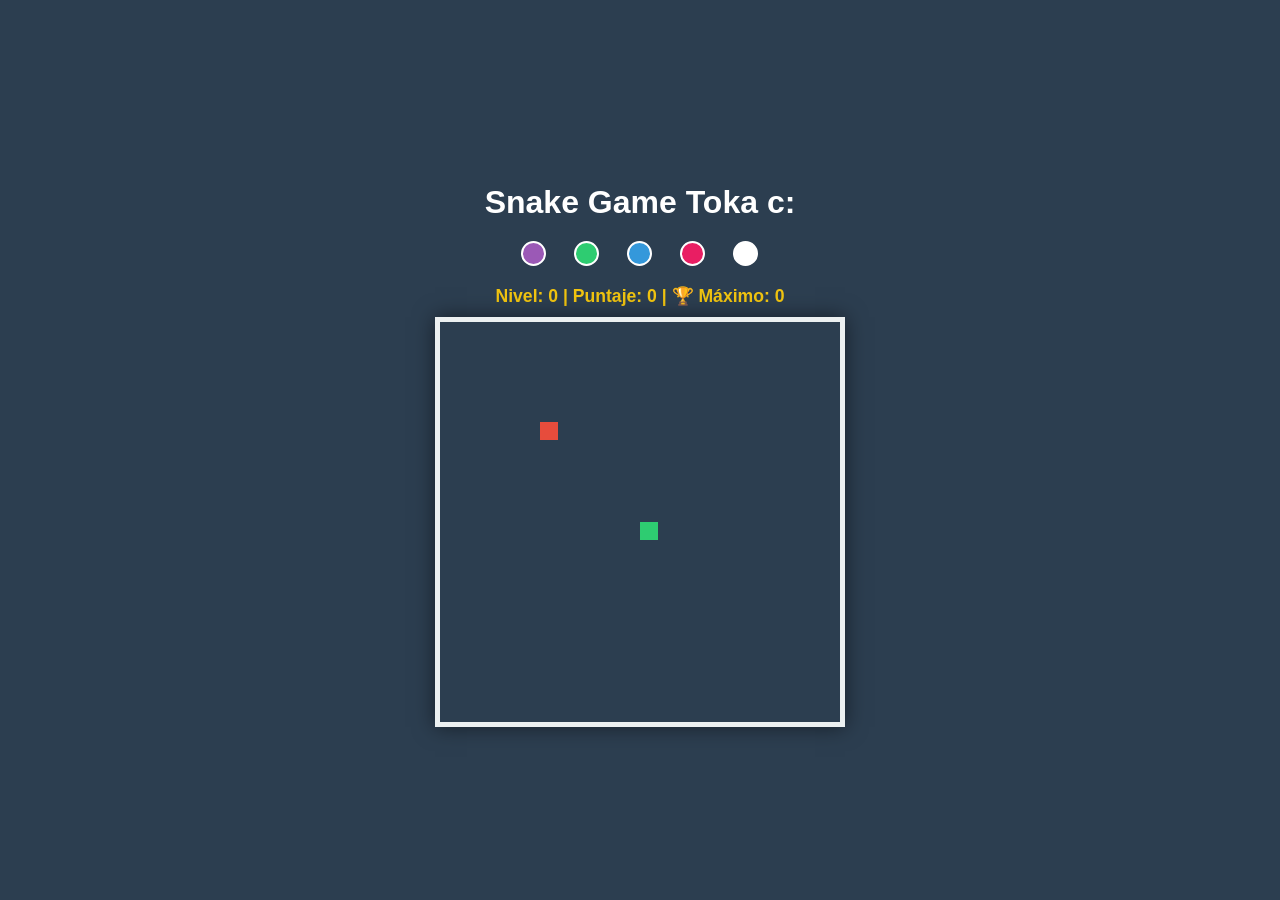
<file: toka2play/src/main/resources/static/index.html>
<!DOCTYPE html>
<html lang="es">
<head>
    <meta charset="UTF-8">
    <meta name="viewport" content="width=device-width, initial-scale=1.0, maximum-scale=1.0, user-scalable=no">
    <title>Snake Game - Toka c:</title>
    <link rel="stylesheet" href="style.css">
</head>
<body>

<h1>Snake Game Toka c:</h1>

<div class="game-header">
    <div class="customization">
        <button class="dot purple" onclick="selectColor('morado')"></button>
        <button class="dot green" onclick="selectColor('verde')"></button>
        <button class="dot blue" onclick="selectColor('azul')"></button>
        <button class="dot pink" onclick="selectColor('rosa')"></button>
        <button class="dot white" onclick="selectColor('blanco')"></button>
    </div>

    <div class="stats">
        Nivel: <span id="levelVal">0</span> |
        Puntaje: <span id="scoreVal">0</span> |
        🏆 Máximo: <span id="highScoreVal">0</span>
    </div>
</div>

<div id="game-container">
    <canvas id="snakeGame" width="400" height="400"></canvas>

    <div id="gameOverModal" class="modal">
        <div class="modal-content">
            <h2>¡JUEGO TERMINADO!</h2>
            <p id="finalScoreText">Puntaje obtenido: 0</p>
            <button onclick="closeModal()">REINTENTAR</button>
        </div>
    </div>
</div>

<div class="mobile-controls">
    <button class="btn-up" onclick="changeDir('up')">▲</button>
    <div class="horizontal-btns">
        <button onclick="changeDir('left')">◀</button>
        <button onclick="changeDir('right')">▶</button>
    </div>
    <button class="btn-down" onclick="changeDir('down')">▼</button>
</div>

<script src="snake.js"></script>
</body>
</html>
</file>
<file: toka2play/src/main/resources/static/style.css>
/* Estilos base (PC y General) */
body {
    display: flex;
    flex-direction: column;
    justify-content: center;
    align-items: center;
    min-height: 100vh;
    margin: 0;
    background-color: #2c3e50;
    color: white;
    font-family: 'Segoe UI', sans-serif;
    overflow: hidden;
    touch-action: none;
}

h1 { margin: 10px 0; }

#game-container {
    position: relative;
    display: inline-block;
}

canvas {
    border: 5px solid #ecf0f1;
    box-shadow: 0 0 20px rgba(0,0,0,0.5);
    background-color: #34495e;
    display: block;
}


.modal {
    display: none;
    position: absolute;
    top: 0;
    left: 0;
    width: 100%;
    height: 100%;
    background: rgba(0, 0, 0, 0.7);
    backdrop-filter: blur(6px);
    justify-content: center;
    align-items: center;
    border-radius: 5px;
    z-index: 10;
}

.modal-content {
    background: rgba(255, 255, 255, 0.1);
    padding: 30px;
    border-radius: 15px;
    border: 1px solid rgba(255, 255, 255, 0.2);
    text-align: center;
    box-shadow: 0 8px 32px 0 rgba(0, 0, 0, 0.5);
}

.modal-content h2 { color: #e74c3c; margin-top: 0; }

.modal-content button {
    background-color: #2ecc71;
    width: auto;
    height: auto;
    padding: 10px 20px;
    cursor: pointer;
}


.game-header {
    display: flex;
    flex-direction: column;
    align-items: center;
    gap: 10px;
    margin-bottom: 10px;
}

.customization { display: flex; gap: 8px; align-items: center; }

.dot {
    width: 25px; height: 25px;
    border-radius: 50%;
    border: 2px solid white;
    cursor: pointer;
    transition: 0.2s;
}
.dot:hover { transform: scale(1.2); }

.purple { background-color: #9b59b6; }
.green  { background-color: #2ecc71; }
.blue   { background-color: #3498db; }
.pink   { background-color: #e91e63; }
.white  { background-color: #ffffff; }

.stats {
    font-size: 1.1rem;
    font-weight: bold;
    color: #f1c40f;
}

/* Controles móviles */
.mobile-controls {
    display: none;
    flex-direction: column;
    align-items: center;
    margin-top: 15px;
}

.horizontal-btns { display: flex; gap: 50px; }

button {
    width: 60px; height: 60px;
    font-size: 24px;
    margin: 10px;
    background-color: #3498db;
    color: white;
    border: none;
    border-radius: 10px;
}

@media (max-width: 600px) {
    canvas { width: 90vw; height: 90vw; }
    .mobile-controls { display: flex; }
}
</file>
